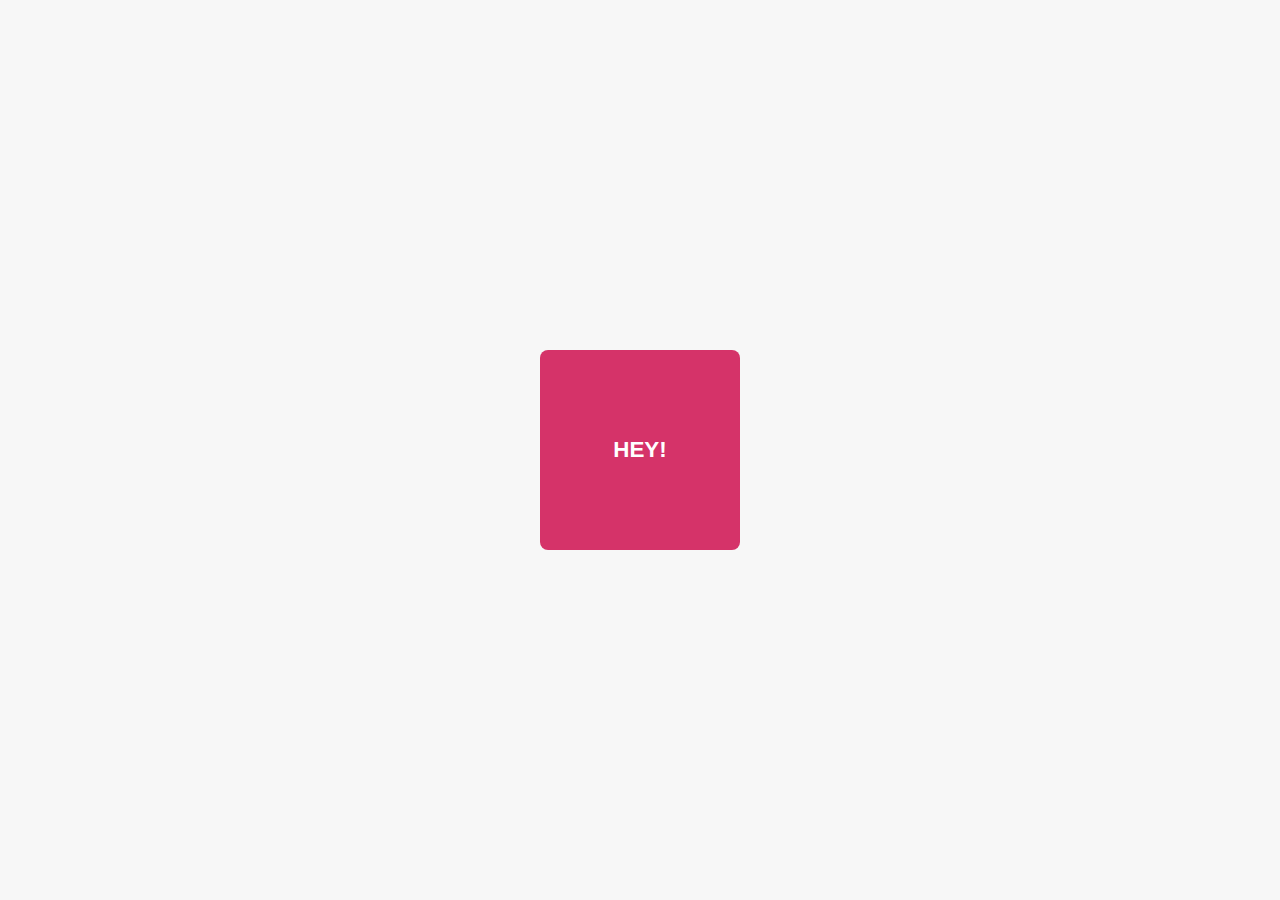
<file: 01 - Transições/index.html>
<!DOCTYPE html>
<html lang="pt-BR">
<head>
    <meta charset="UTF-8">
    <meta name="viewport" content="width=device-width, initial-scale=1.0">
    <title>Document</title>
    <link rel="stylesheet" href="assets/css/style.css">
</head>
<body>
    <div class="box">HEY!</div>
</body>
</html>
</file>
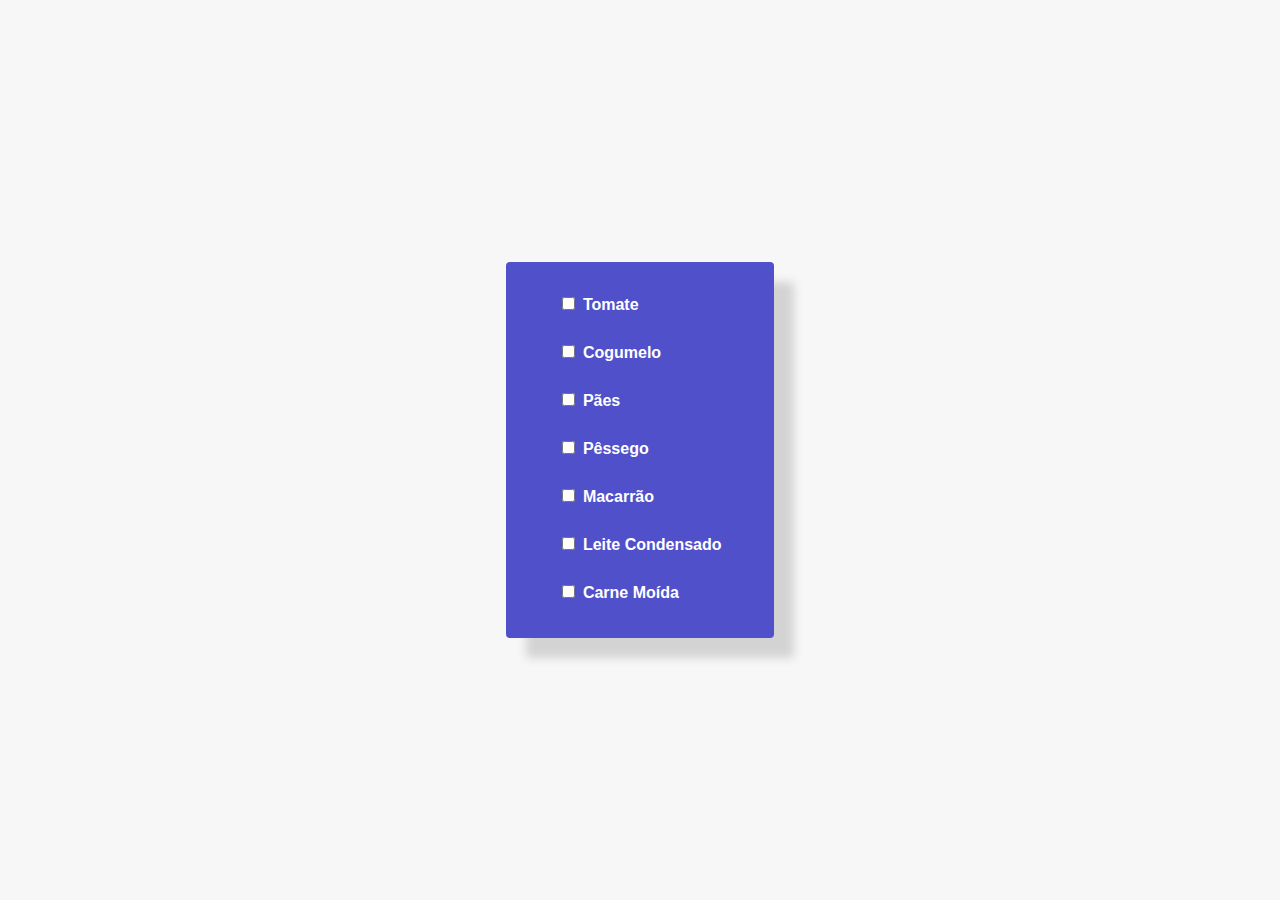
<file: 02 - Exercicio de transition/index.html>
<!DOCTYPE html>
<html lang="pt-BR">
<head>
    <meta charset="UTF-8">
    <meta name="viewport" content="width=device-width, initial-scale=1.0">
    <title>Exercicio</title>
    <link rel="stylesheet" href="assets/css/atyle.css">
</head>
<body>
    <ul class="list">
        <li>
            <label>
                <input type="checkbox">
                <span>Tomate</span>
            </label>
        </li>
        <li>
            <label>
                <input type="checkbox">
                <span>Cogumelo</span>
            </label>
        </li>
        <li>
            <label>
                <input type="checkbox">
                <span>Pães</span>
            </label>
        </li>
        <li>
            <label>
                <input type="checkbox">
                <span>Pêssego</span>
            </label>
        </li>
        <li>
            <label>
                <input type="checkbox">
                <span>Macarrão</span>
            </label>
        </li>
        <li>
            <label>
                <input type="checkbox">
                <span>Leite Condensado</span>
            </label>
        </li>
        <li>
            <label>
                <input type="checkbox">
                <span>Carne Moída</span>
            </label>
        </li>
    </ul>
</body>
</html>
</file>
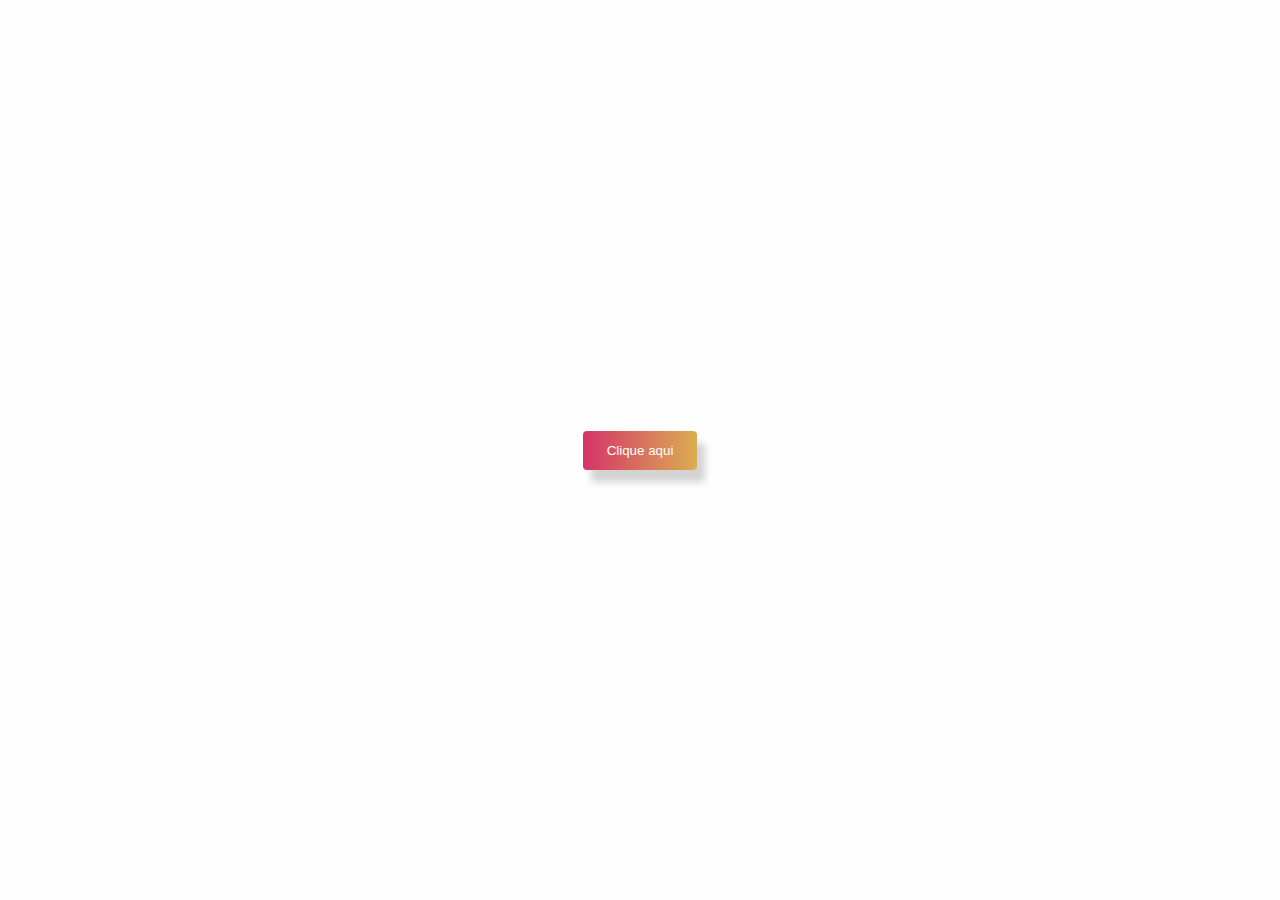
<file: Exemplo prático de animação 1/index.html>
<!DOCTYPE html>
<html lang="pt-br">
<head>
    <meta charset="UTF-8">
    <meta name="viewport" content="width=device-width, initial-scale=1.0">
    <title>Animações</title>
    <link rel="stylesheet" href="assets/css/style.css">
</head>
<body>
    <button>Clique aqui</button>
</body>
</html>
</file>
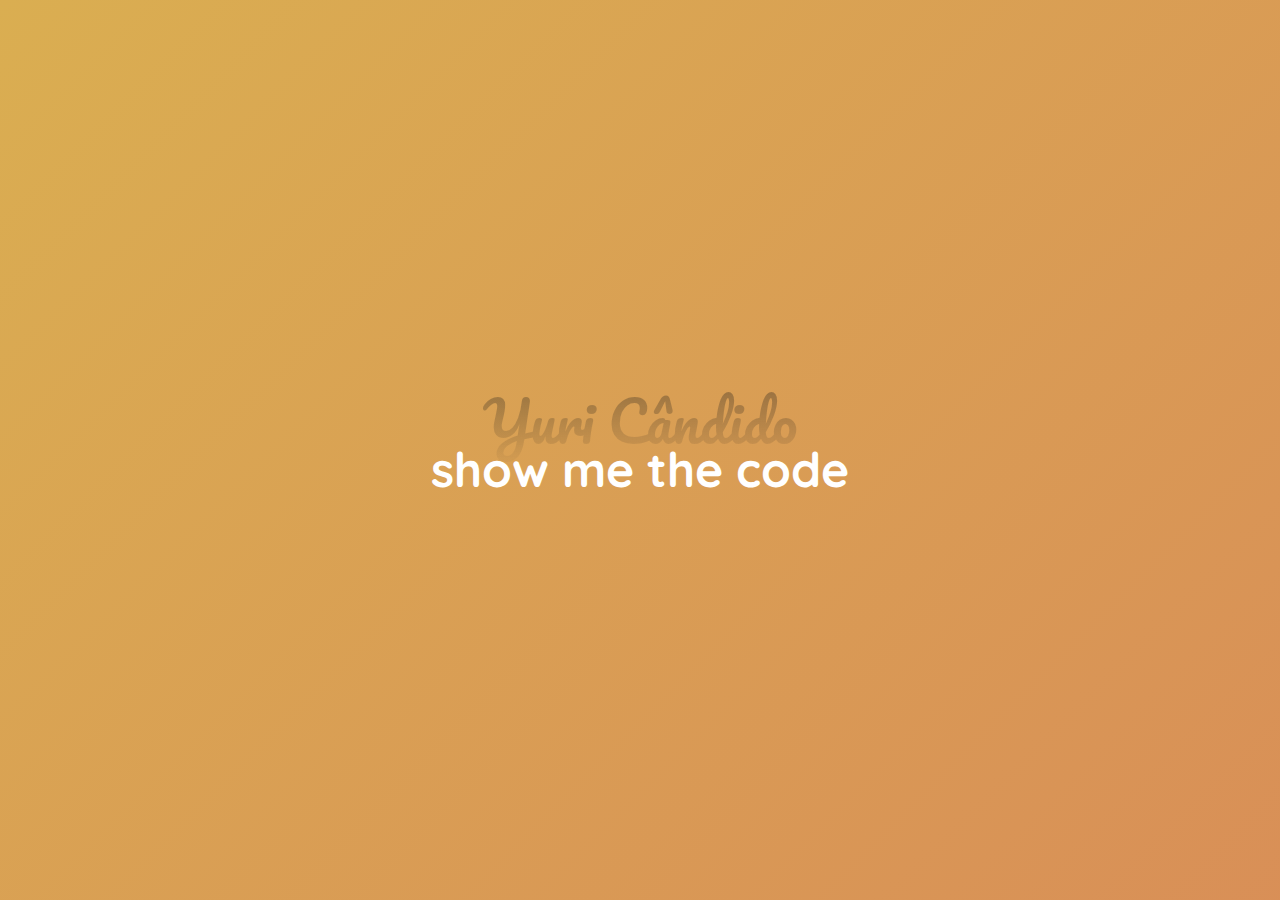
<file: Exemplo prático de animação 4/index.html>
<!DOCTYPE html>
<html lang="pt-br">

<head>
    <meta charset="UTF-8">
    <meta name="viewport" content="width=device-width, initial-scale=1.0">
    <title>Animações</title>
    <link rel="stylesheet" href="assets/css/style.css">
</head>

<body>
    <blockquote>
        <p class="gradient-word">Yuri Cândido</p>
        <h1>show me the code</h1>
    </blockquote>
</body>

</html>
</file>
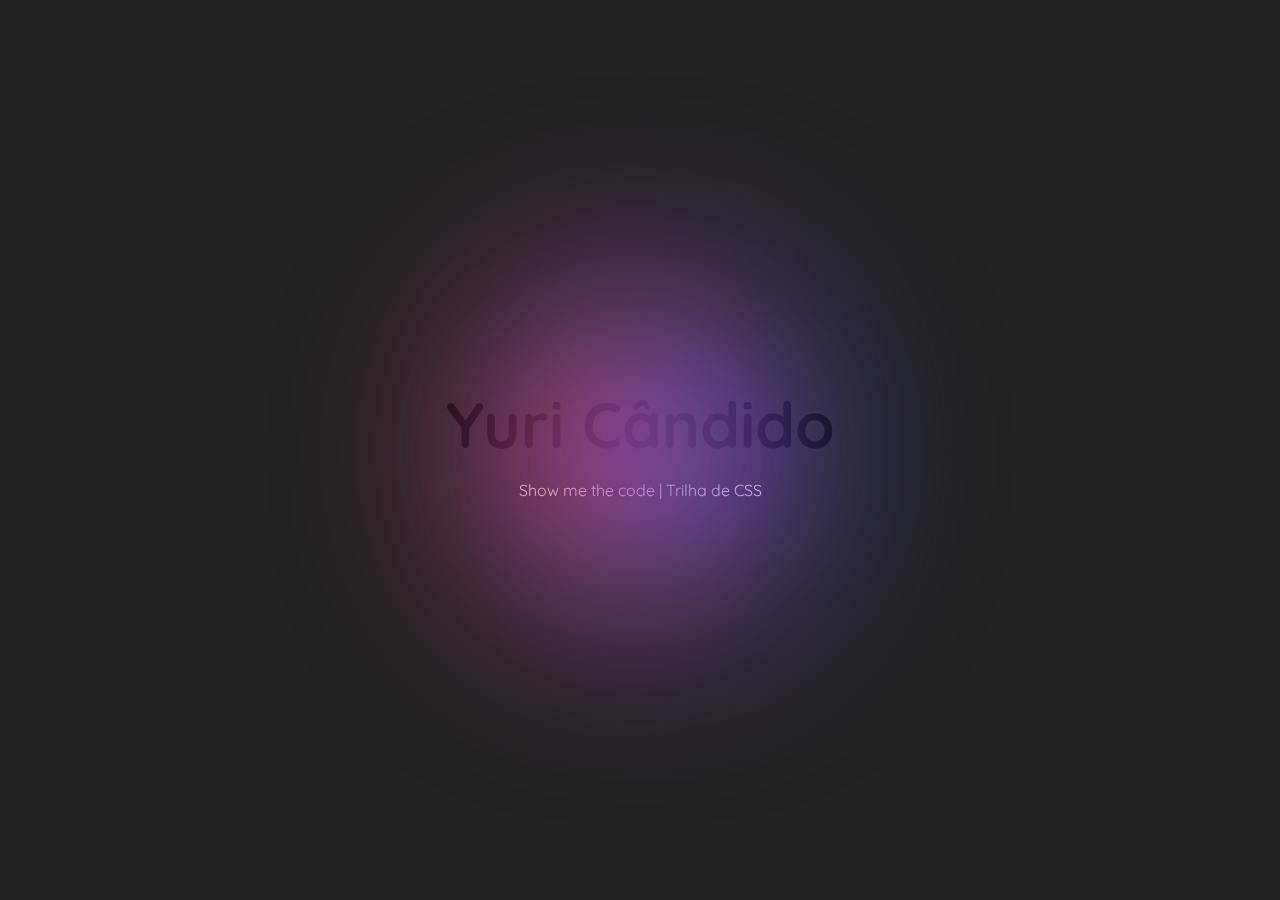
<file: Exemplo prático de animação 5/index.html>
<!DOCTYPE html>
<html lang="pt-br">

<head>
    <meta charset="UTF-8">
    <meta name="viewport" content="width=device-width, initial-scale=1.0">
    <title>Animações</title>
    <link rel="stylesheet" href="assets/css/style.css">
</head>

<body>
    <div class="box"></div>
    <h1>Yuri Cândido</h1>
    <p>Show me the code | Trilha de CSS</p>
</body>

</html>
</file>
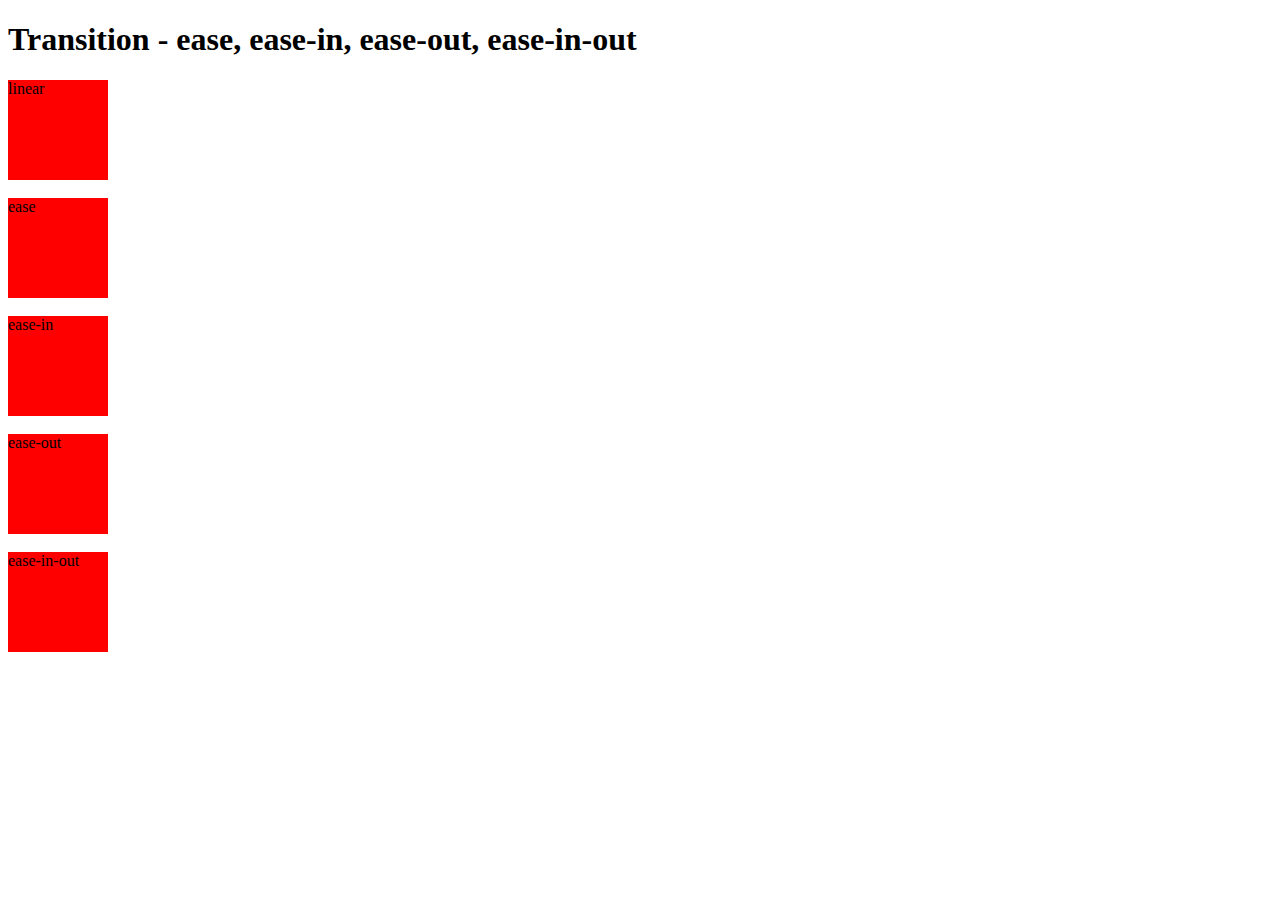
<file: 01 - Transições/index1.html>
<!DOCTYPE html>
<html lang="en">
<head>
    <meta charset="UTF-8">
    <meta name="viewport" content="width=device-width, initial-scale=1.0">
    <title>Document</title>
    <style>
        div {
            width: 100px;
            height: 100px;
            background: red;
            transition: width 2s;
        }

        #div1 {transition-timing-function: linear;} /*mesma velocidade do inicio ao fim da transition*/
        #div1 {transition-timing-function: ease;} /*começa devagar depois ficar rapido e termina devagar*/
        #div1 {transition-timing-function: ease-in;} /*Fica lenta no inicio*/
        #div1 {transition-timing-function: ease-out;} /*velocidade lenta no final*/
        #div1 {transition-timing-function: ease-in-out;} /*lenta no inicio e fim*/


        div:hover {
            width: 300px;
        }
    </style>
</head>
<body>
    <h1>Transition - ease, ease-in, ease-out, ease-in-out</h1>

    <div id="div1">linear</div> <br>
    <div id="div2">ease</div> <br>
    <div id="div3">ease-in</div> <br>
    <div id="div4">ease-out</div><br>
    <div id="div5">ease-in-out</div>
</body>
</html>
</file>
<file: 01 - Transições/assets/css/style.css>
body {
    font-family: Arial, Helvetica, sans-serif;
    background-color: rgb(247, 247, 247);

    margin: 0;
    height: 100vh;
    display: flex;
    justify-content: center;
    align-items: center;

    perspective: 300px;
}

.box {
    width: 200px;
    height: 200px;
    border-radius: 8px;
    position: absolute;
    background: #d53369;

    color: white;
    display: flex;
    justify-content: center;
    align-items: center;
    font-weight: bold;
    font-size: 1.4rem;
    transition: background 1s linear, transform 1.5s ease-in-out 1s;/*1s de quanto tempo vai demorar para começar a transition*/
}

.box:hover {
    background-color: rgb(190, 164, 21);
    transform: rotateX(40deg);
}

/*  transition: shorthand
    > transition-delay
    > transition-duration
    > transition-property
    > transition-timing-function
*/

/*
    transition: <property> <duration> <timing-function> <delay>
*/

/*
    ease
    linear
    ease-in
    ease-out
    ease-in-out
    cubic-buzier(n, n, n, n)
*/
</file>
<file: 02 - Exercicio de transition/assets/css/atyle.css>
body {
    font-family: Arial, Helvetica, sans-serif;
    background-color: rgb(247, 247, 247);
    margin: 0;
    height: 100vh;
    display: flex;
    justify-content: center;
    align-items: center;
}

.list {
    background-color: rgb(80, 80, 203);
    padding: 20px;
    border-radius: 4px;
    box-shadow: 20px 20px 10px lightgray;
}

.list li {
    list-style: none;
    color: white;
    font-weight: bold;
    padding: 12px 32px;
    margin-bottom: 4px;
    transition: background .8s;
}

.list li:hover {
    background-color: blue;
}

.list input {
    accent-color: rgb(1, 194, 1);
}

.list input:checked + span {
    text-decoration: line-through;
}

.list li:has(input:checked) { /*se dentro do li tiver um input checked muda a cor do fundo*/
    background: #f0ab1a;
    color: blue;
    border-radius: 4px;
}
</file>
<file: Exemplo prático de animação 1/assets/css/style.css>
body {
    margin: 0;
    height: 100vh;
    background-color: #fefefe;
    display: flex;
    justify-content: center;
    align-items: center;
}

button {
    padding: 12px 24px;
    border: none;
    border-radius: 4px;
    color: white;
    background: linear-gradient(90deg, #d53369, #daae51);
    box-shadow: 8px 12px 7px lightgrey;
    animation: botao 2.2s linear infinite;
}

button:hover {
    cursor: pointer;
    filter: brightness(1.1);
}

@keyframes botao {
    0% {
        transform: rotate(0);
    }
    15% {
        transform: rotate(-15deg);
    }
    20% {
        transform: rotate(10deg);
    }
    25% {
        transform: rotate(-10deg);
    }
    30% {
        transform: rotate(10deg);
    }
    35% {
        transform: rotate(-10deg);
    }
    40%, 100% {
        transform: rotate(0);
    }
}
</file>
<file: Exemplo prático de animação 4/assets/css/style.css>
@import url('https://fonts.googleapis.com/css2?family=Braah+One&family=Bungee&family=Open+Sans:ital,wght@0,300;0,500;1,300;1,600&family=Pacifico&display=swap');
@import url('https://fonts.googleapis.com/css2?family=Braah+One&family=Bungee&family=Open+Sans:ital,wght@0,300;0,500;1,300;1,600&family=Pacifico&family=Quicksand&display=swap');


body {
    font-family: 'Quicksand', sans-serif;
    margin: 0;
    height: 100vh;
    color: white;
    display: flex;
    justify-content: center;
    align-items: center;
    text-align: center;
    background: linear-gradient(-45deg, #d53369, #daae51);
    background-size: 400% 400%;
    animation: gradient 5s ease infinite alternate;
}

h1 {
    font-size: 3rem;
    margin: 0;
    position: relative;
    bottom: 30px;
}

.gradient-word {
    font-family: 'Pacifico', cursive;
    margin: 0;
    font-size: 3.5rem;
 /*   line-height: 1.5; /*Deixar mais proximo a palavra de cima */

    background: linear-gradient(0deg, transparent, rgba(24, 24, 24, .4));
    background-clip: text;
    -webkit-background-clip: text;
    color: transparent;
}

@keyframes gradient {
    0% {
        background-position: 0% 50%;/*0% no eixo X e 50% no eixo Y*/
    }
    50%{
        background-position: 100% 50%;
    }
    100% {
        background-position: 0% 50%;
    }
}
</file>
<file: Exemplo prático de animação 5/assets/css/style.css>
@import url('https://fonts.googleapis.com/css2?family=Braah+One&family=Bungee&family=Open+Sans:ital,wght@0,300;0,500;1,300;1,600&family=Pacifico&display=swap');
@import url('https://fonts.googleapis.com/css2?family=Braah+One&family=Bungee&family=Open+Sans:ital,wght@0,300;0,500;1,300;1,600&family=Pacifico&family=Quicksand&display=swap');

body {
    margin: 0;
    height: 100vh;
    display: flex;
    flex-direction: column;
    justify-content: center;
    align-items: center;
    background: #222;
    perspective: 300px;
    font-family: 'Quicksand', cursive;
}

h1 {
    font-size: 4rem;
    text-align: center;
    margin: 0;
}

p {
    color: white;
}

.box {
    background: linear-gradient(90deg, #FC466B, #3F5EFB);
    border-radius: 50%;
    width: 300px;
    height: 300px;
    animation: exemplo 5s infinite alternate;
    filter: blur(100px);
    position: absolute; /*Para que o efeito fique em cima da letra*/
}

@keyframes exemplo {
    0% {
        transform: rotateY(30deg) rotate(-25deg) translateZ(100px);
    }
    25% {
        transform: rotateY(-30deg) translateZ(100px);
    }
    50% {
        transform: rotateX(-50deg) translateZ(-100px);
    }
    75% {
        transform: rotateX(-50deg) translateZ(-100px);
    }
    100% {
        transform: rotateX(20deg) translateZ(0);
    }
}
</file>
